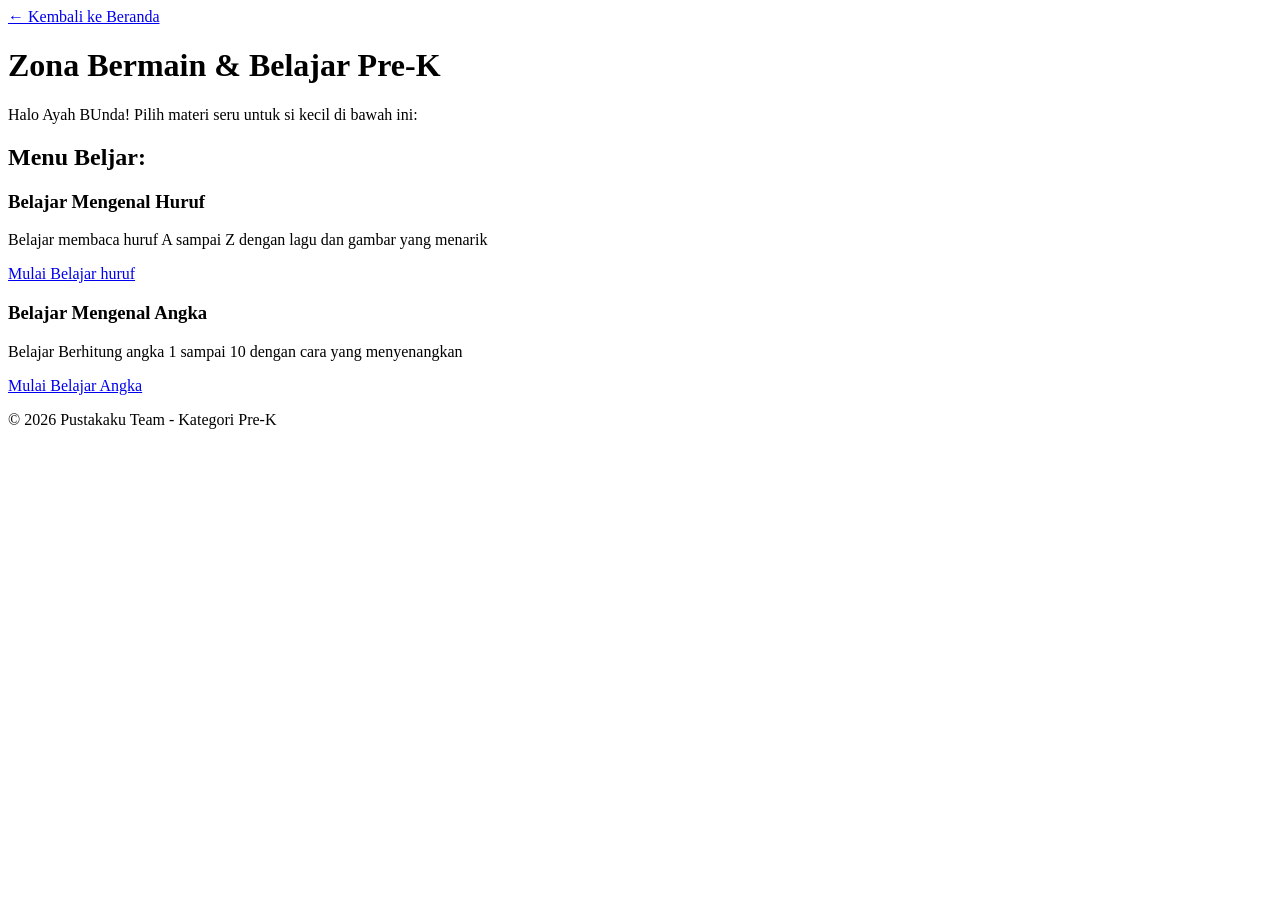
<file: materi/pre-k/index.html>
<!doctype html>
<html lang="en">
  <head>
    <meta charset="UTF-8" />
    <meta name="viewport" content="width=device-width, initial-scale=1.0" />
    <title>Pustakaku | Materi Pre-K (PAUD/TK)</title>
  </head>
  <body>
    <!-- header -->
    <header>
      <!-- nav -->
      <nav>
        <a href="/pustakaku/index.php">&larr; Kembali ke Beranda</a>
      </nav>

      <h1>Zona Bermain & Belajar Pre-K</h1>
      <p>Halo Ayah BUnda! Pilih materi seru untuk si kecil di bawah ini:</p>
    </header>

    <!-- main -->
    <main>
      <section id="menu-belajar">
        <h2>Menu Beljar:</h2>

        <artcle id="kartu-materi">
          <h3>Belajar Mengenal Huruf</h3>
          <p>
            Belajar membaca huruf A sampai Z dengan lagu dan gambar yang menarik
          </p>
          <a href="#">Mulai Belajar huruf</a>
        </artcle>

        <br />

        <article id="kartu-materi">
          <h3>Belajar Mengenal Angka</h3>
          <p>
            Belajar Berhitung angka 1 sampai 10 dengan cara yang menyenangkan
          </p>
          <a href="#">Mulai Belajar Angka</a>
        </article>
      </section>
    </main>

    <!-- footer -->
    <footer>
      <p>&copy; 2026 Pustakaku Team - Kategori Pre-K</p>
    </footer>
  </body>
</html>
</file>
